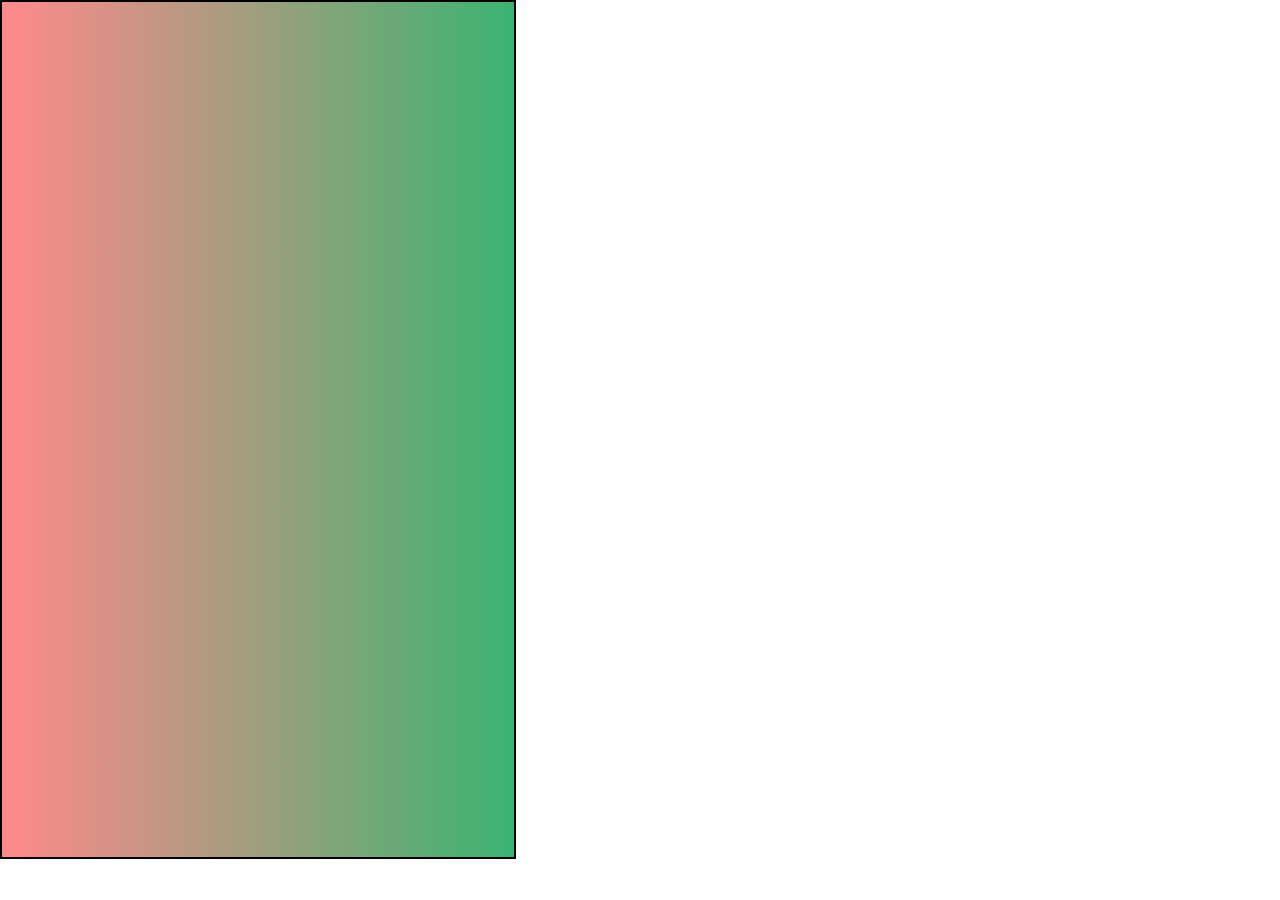
<file: index/index.html>
<!DOCTYPE html>
<html lang="en">
<head>
  <meta charset="UTF-8">
  <title>Title</title>
  <link href="../css/style.css" rel="stylesheet">
  <link rel="preconnect" href="https://fonts.googleapis.com">
  <link rel="preconnect" href="https://fonts.gstatic.com" crossorigin>
  <link href="https://fonts.googleapis.com/css2?family=Dela+Gothic+One&family=Instrument+Serif:ital@1&display=swap" rel="stylesheet">
</head>
<body>
<div id="info_users"></div>

<script src="../js/main.js"></script>

</body>
</html>
</file>
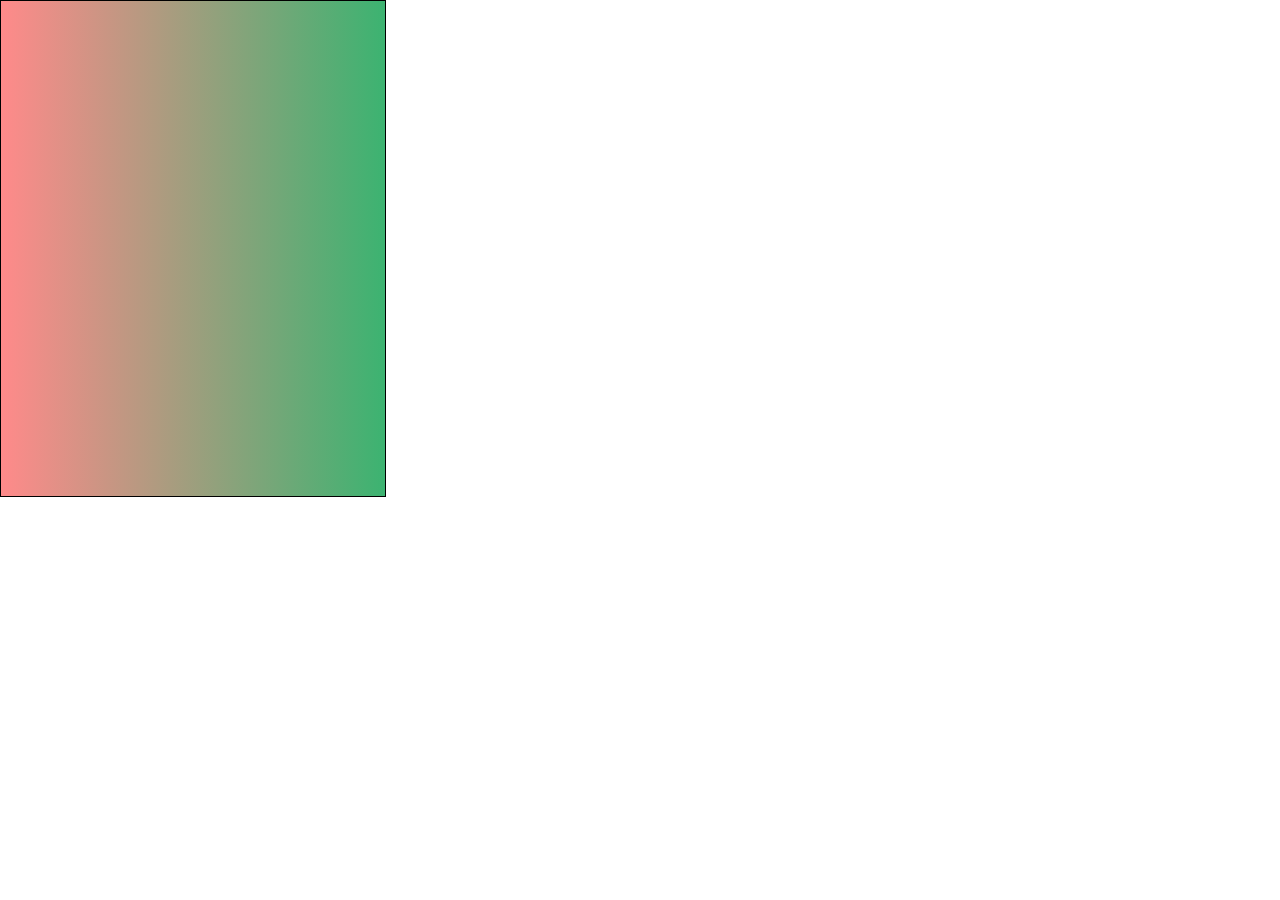
<file: index/details-user.html>
<!DOCTYPE html>
<html lang="en">
<head>
  <meta charset="UTF-8">
  <title>Title</title>
  <link href="../css/style-detailsUser.css" rel="stylesheet">
  <link rel="preconnect" href="https://fonts.googleapis.com">
  <link rel="preconnect" href="https://fonts.gstatic.com" crossorigin>
  <link rel="preconnect" href="https://fonts.googleapis.com">
  <link rel="preconnect" href="https://fonts.gstatic.com" crossorigin>
  <link href="https://fonts.googleapis.com/css2?family=Bebas+Neue&display=swap" rel="stylesheet">
  <link href="https://fonts.googleapis.com/css2?family=Dela+Gothic+One&family=Instrument+Serif:ital@1&display=swap" rel="stylesheet">
</head>
<body>



<div id ='info_user'></div>


<script src="../js/main-user.js"></script>
</body>
</html>
</file>
<file: css/style.css>
body{
    margin:0;
}
.main_block_info_users{
    width: 100vw;
    height: 100vh;
    display: flex;
    justify-content: center;
    align-items: center;
    background: linear-gradient(to right, rgb(255, 138, 138), rgb(60, 179, 113));
}
#info_users{
    width: 40vw;
    height: 95vh;
    display: flex;
    align-items: center;
    flex-direction: column;
    flex-wrap: wrap;
    border: 2px solid black;
    background: linear-gradient(to right, rgb(255, 138, 138), rgb(60, 179, 113));;
}
.info_user{
    width: 20vw;
    height:18vh;
    text-align:center;
}
.post_info_id{
    font-family: 'Dela Gothic One', sans-serif;
    margin: 15px 0;
}
.post_info_name{
    font-family: 'Instrument Serif', serif;
    font-size:20px;
}
.btn_details{
    margin-right: 5px;
    width: 90px;
    height:25px;
    border-radius: 5px;
    border: 1px solid gray;
    font-family: 'Dela Gothic One', sans-serif;
    font-size: 12px;
}
.btn_del{
    margin-left:5px;
    width: 90px;
    height:25px;
    border-radius: 5px;
    border: 1px solid gray;
    font-family: 'Dela Gothic One', sans-serif;
    font-size: 12px;
}
.btn_details:hover{
    box-shadow: 0 0 10px 0 rgba(0, 0, 0, 0.75);
    border-radius: 7px;
}
.btn_del:hover {
    box-shadow: 0 0 10px 0 rgba(0, 0, 0, 0.75);
    border-radius: 7px;
}
</file>
<file: css/style-detailsUser.css>
body {
    margin: 0;
    overflow-x: hidden;
}

.main_info_aut {
    width: 100vw;
    height: 100vh;
    display: flex;
    justify-content: center;
    align-items: center;
    flex-direction: column;
    background: linear-gradient(to right, rgb(255, 138, 138), rgb(60, 179, 113));;
}

#info_user {
    width: 30vw;
    height: 55vh;
    display: flex;
    flex-direction: column;
    text-align: center;
    border: 1px solid black;
    background: linear-gradient(to right, rgb(255, 138, 138), rgb(60, 179, 113));
}

.par_info {
    margin: 10px 0;
}

.button_next {
    margin: 20px 60px;
    width: 90%;
    height: 45px;
    border-radius: 5px;
    border: 1px solid gray;
    font-family: 'Dela Gothic One', sans-serif;
    font-size: 12px;
}

.button_back {
    margin: 0 60px;
    width: 90%;
    height: 45px;
    border-radius: 5px;
    border: 1px solid gray;
    font-family: 'Dela Gothic One', sans-serif;
    font-size: 12px;
}
.button_block{
    display: flex;
    flex-direction: column;
    width: 100vw;
}
.button_next:hover {
    box-shadow: 0 0 10px 0 rgba(0, 0, 0, 0.75);
    border-radius: 7px;
}

.button_back:hover {
    box-shadow: 0 0 10px 0 rgba(0, 0, 0, 0.75);
    border-radius: 7px;
}

.post_block {
    width: 95vw;
    height: 40vh;
    border: 1px solid black;
    display: flex;
    flex-direction: column;
    flex-wrap: wrap;
    text-align: center;
    justify-content: center;
    align-items:center;
    background: linear-gradient(to right, rgb(255, 138, 138), rgb(60, 179, 113));
}
.post_div{
    width: 10vw;
}
.post_title {
    font-family: 'Bebas Neue', sans-serif;
    font-size: 18px;
    margin: 25px 0 0 0;
}

.button_search_post {
    width: 140px;
    height: 35px;
    border-radius: 5px;
    border: 1px solid gray;
    font-family: 'Dela Gothic One', sans-serif;
    font-size: 12px;
    margin-top: 8px;
}

.button_search_post:hover {
    box-shadow: 0 0 10px 0 rgba(0, 0, 0, 0.75);
    border-radius: 7px;
}

.button_back_user {
    width: 180px;
    height: 35px;
    border-radius: 5px;
    border: 1px solid gray;
    font-family: 'Dela Gothic One', sans-serif;
    font-size: 15px;
    margin-top: 25px;
}

.button_back_user:hover {
    box-shadow: 0 0 10px 0 rgba(0, 0, 0, 0.75);
    border-radius: 7px;
}
</file>
